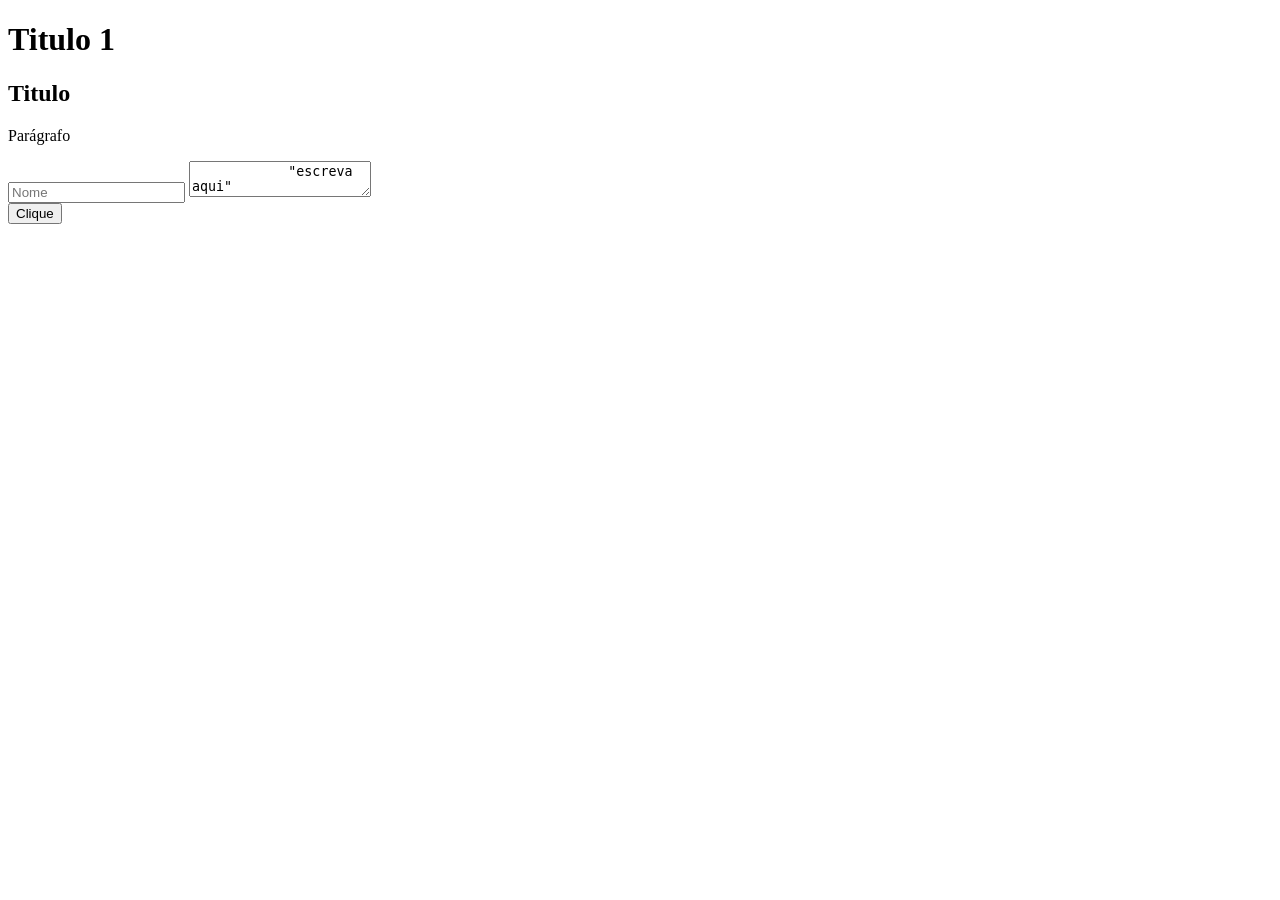
<file: conceitos_basicos/index.html>
<!DOCTYPE html>
<html>

<head>

</head>

<body>
    <h1>Titulo 1</h1>
    <h2>Titulo</h2>
    <p>Parágrafo</p>

    <form>
        <input placeholder="Nome" />
        <textarea>
            "escreva aqui"
        </textarea>
    </form>


    <button>
        Clique
    </button>
</body>

</html>
</file>
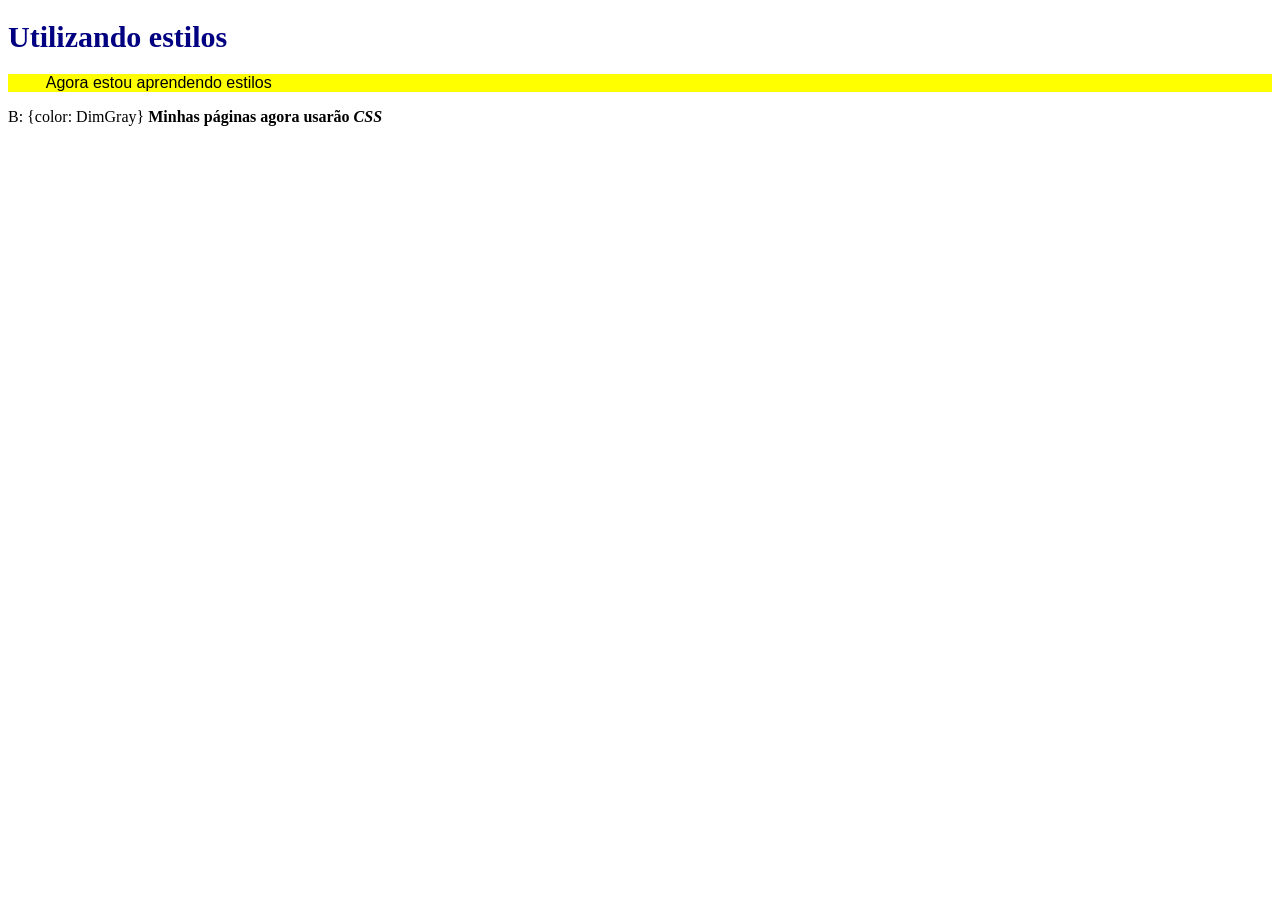
<file: conceitos_basicos_css/style_css.html>
<!DOCTYPE html>
<html>
<style type="text/css">
    <!-- H1 {color: navy; font-size: 30px; font-family: impact;}    
    P {
        text-indent: 1cm;
        background: yellow;
        font-family: arial;
    }
    -->

</style>

<head>
    <title> Estilos </title>
</head>

<body>
    <H1>Utilizando estilos</H1>

    <p>
        Agora estou aprendendo estilos
    </p>

    B: {color: DimGray}
    <B>Minhas páginas agora usarão <I>CSS</I> </B>
</body>

</html>
</file>
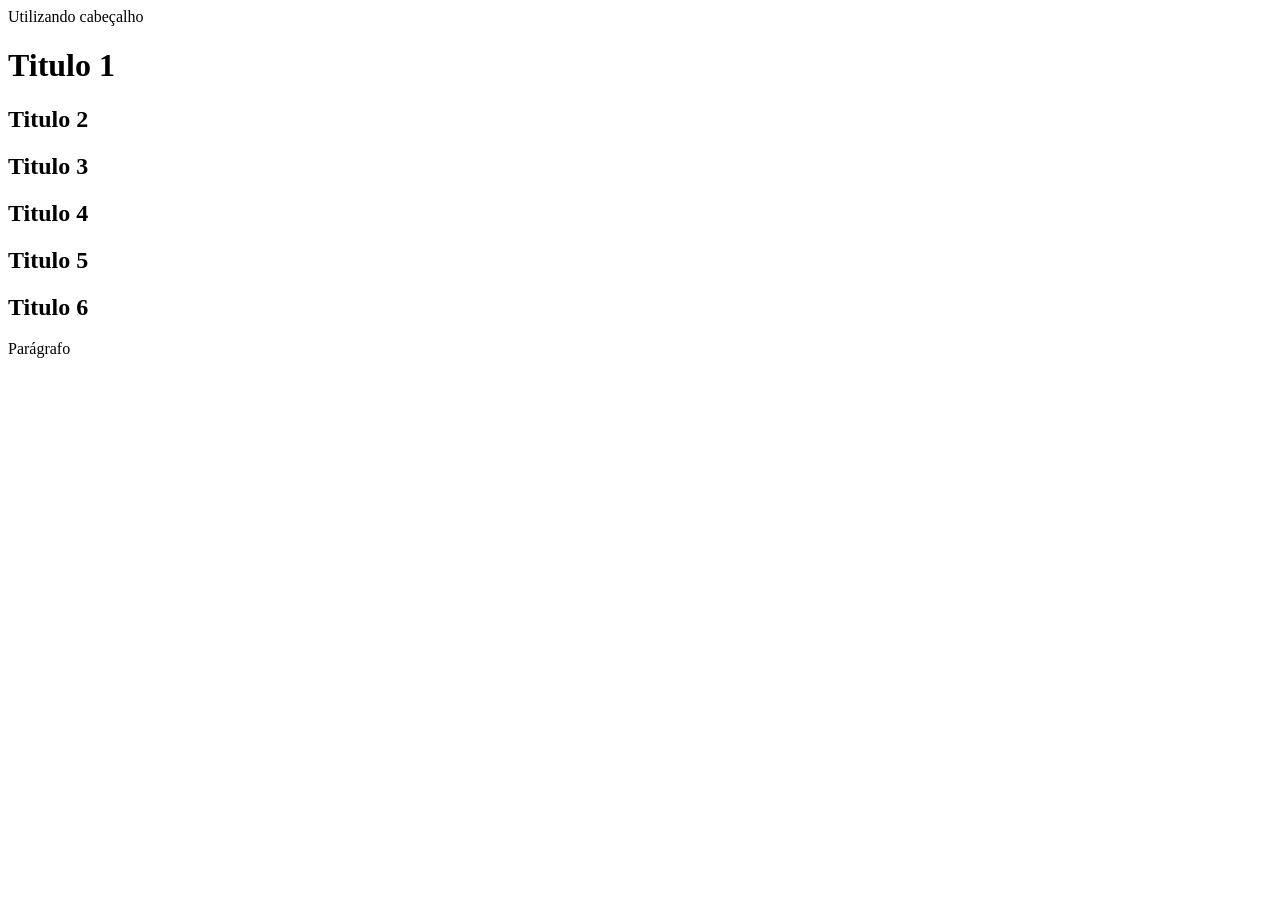
<file: exercicios/exercicio_1.html>
<!DOCTYPE html>
<html>

<head>

</head>

<body>
    <th>Utilizando cabeçalho</th>
    <h1>Titulo 1</h1>
    <h2>Titulo 2</h2>
    <h2>Titulo 3</h2>
    <h2>Titulo 4</h2>
    <h2>Titulo 5</h2>
    <h2>Titulo 6</h2>
    <p>Parágrafo</p>

</body>

</html>
</file>
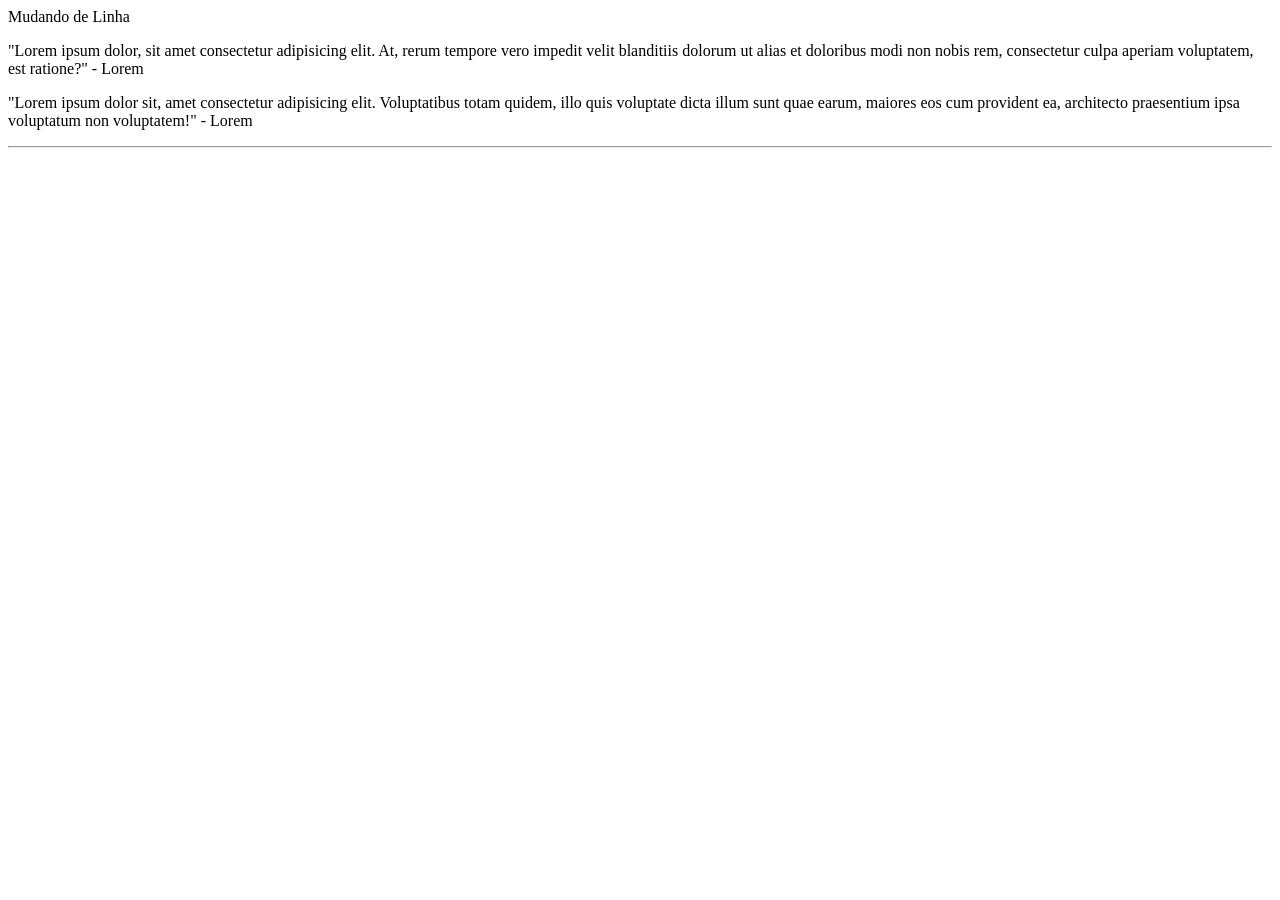
<file: exercicios/exercicio_2.html>
<!DOCTYPE html>
<html>

<head>
    Mudando de Linha
    <title>Utilizando cabeçalho</title>
</head>

<body>
    <p>"Lorem ipsum dolor, sit amet consectetur adipisicing elit. At, rerum tempore vero impedit velit blanditiis dolorum ut alias et doloribus modi non nobis rem, consectetur culpa aperiam voluptatem, est ratione?" - Lorem </p>
    <p>"Lorem ipsum dolor sit, amet consectetur adipisicing elit. Voluptatibus totam quidem, illo quis voluptate dicta illum sunt quae earum, maiores eos cum provident ea, architecto praesentium ipsa voluptatum non voluptatem!" - Lorem</p>
<hr>
<br>
</body>

</html>
</file>
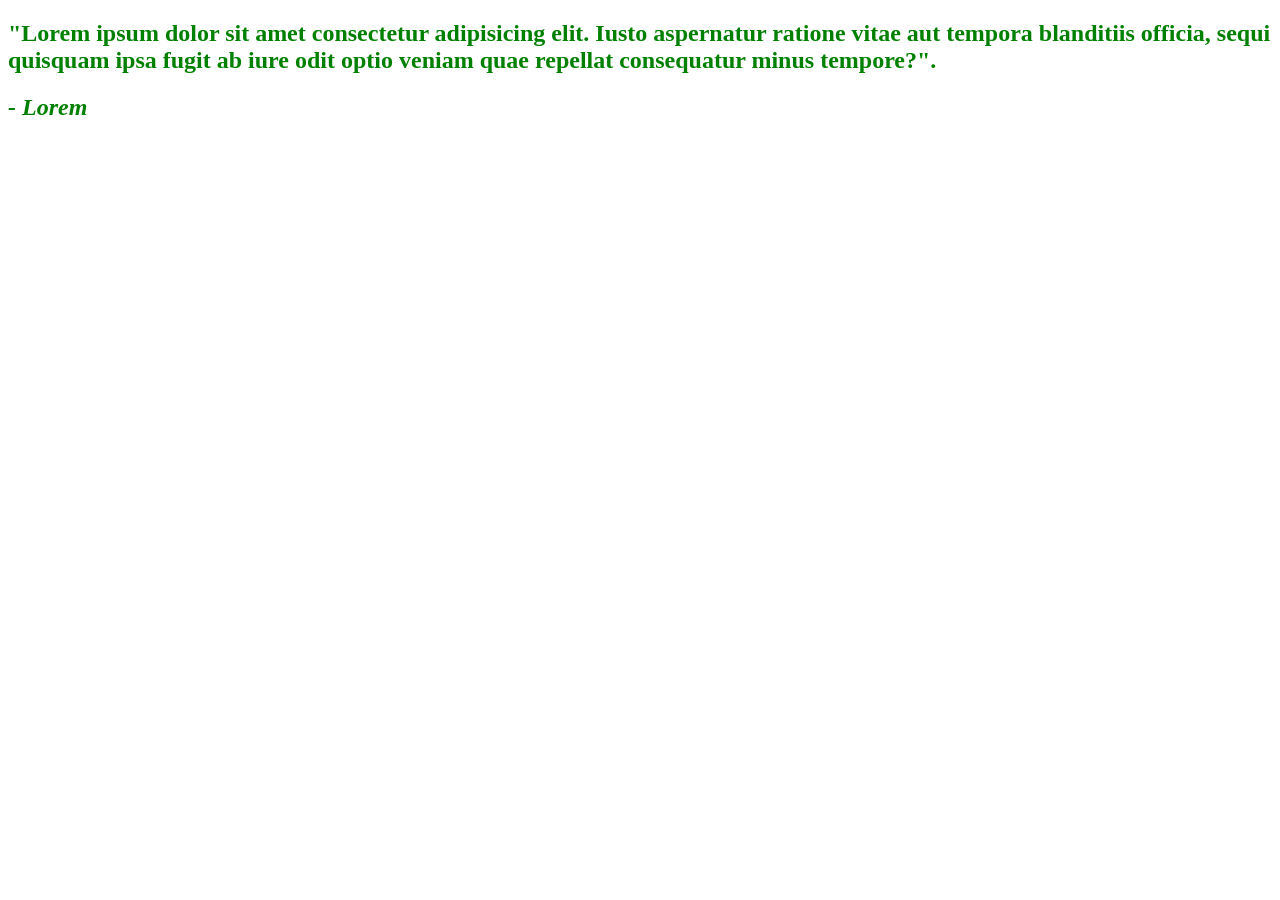
<file: conceitos_basicos_html/atividades/ativ2_formatacoes.html>
<!DOCTYPE html>
<html>

<head>
    <title>Aprendendo HTML</title>
</head>

<body>
    <h2 style="color: green;">"Lorem ipsum dolor sit amet consectetur adipisicing elit. Iusto aspernatur ratione vitae
        aut tempora blanditiis officia, sequi quisquam ipsa fugit ab iure odit optio veniam quae repellat consequatur
        minus tempore?".</h2>
    <h2 style="color: green;"><i>- Lorem </i></h2>
</body>

</html>
</file>
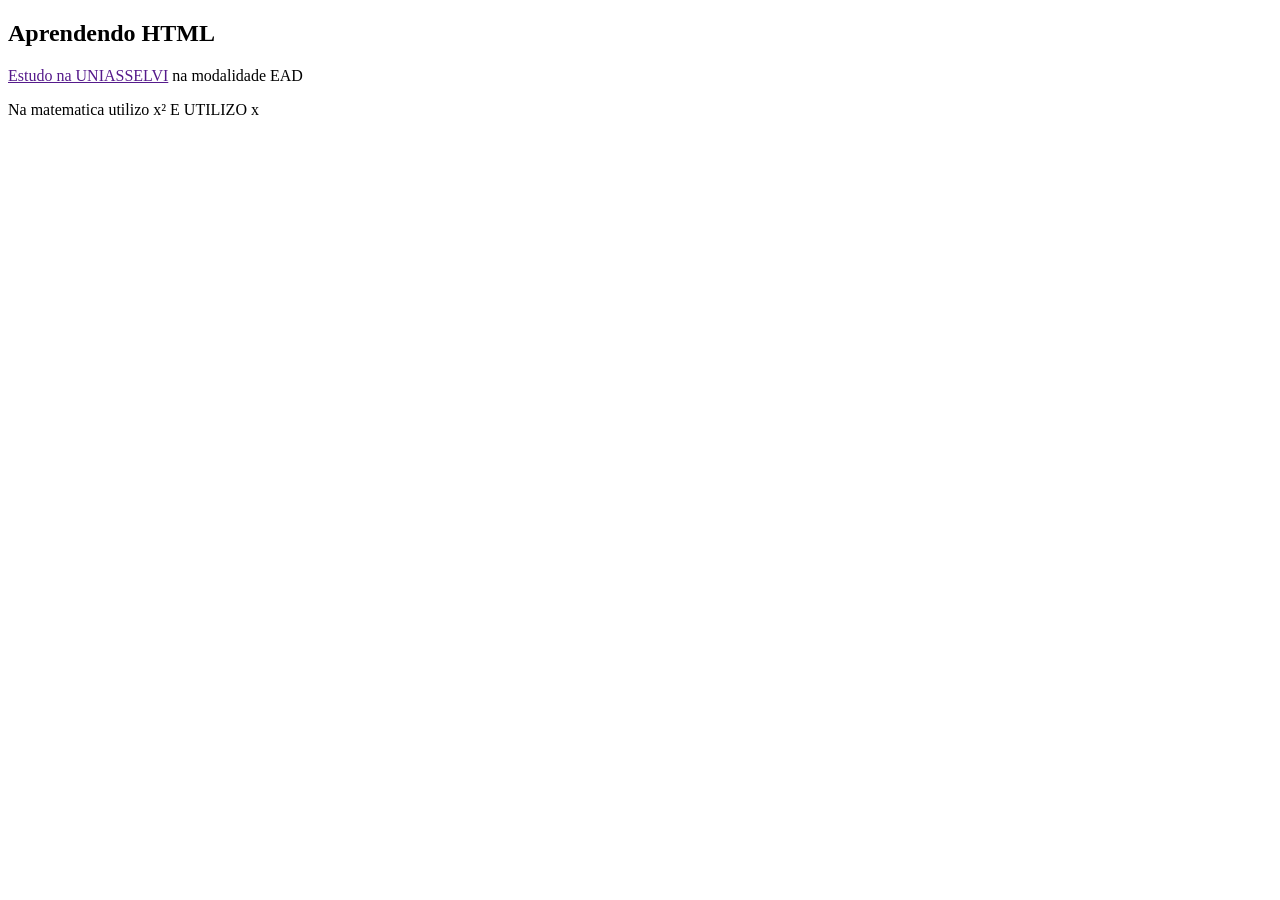
<file: conceitos_basicos_html/atividades/ativ_formatacoes.html>
<!DOCTYPE html>
<html>

<head>
    <title>Aprendendo HTML</title>
</head>

<body>
    <h2>Aprendendo HTML</h2>
    <p>
        <a href="">Estudo na UNIASSELVI</a>
        na modalidade EAD
    </p>

    <!-- Comentarios -->

    <p>
        Na matematica utilizo x² E UTILIZO x
    </p>
</body>

</html>
</file>
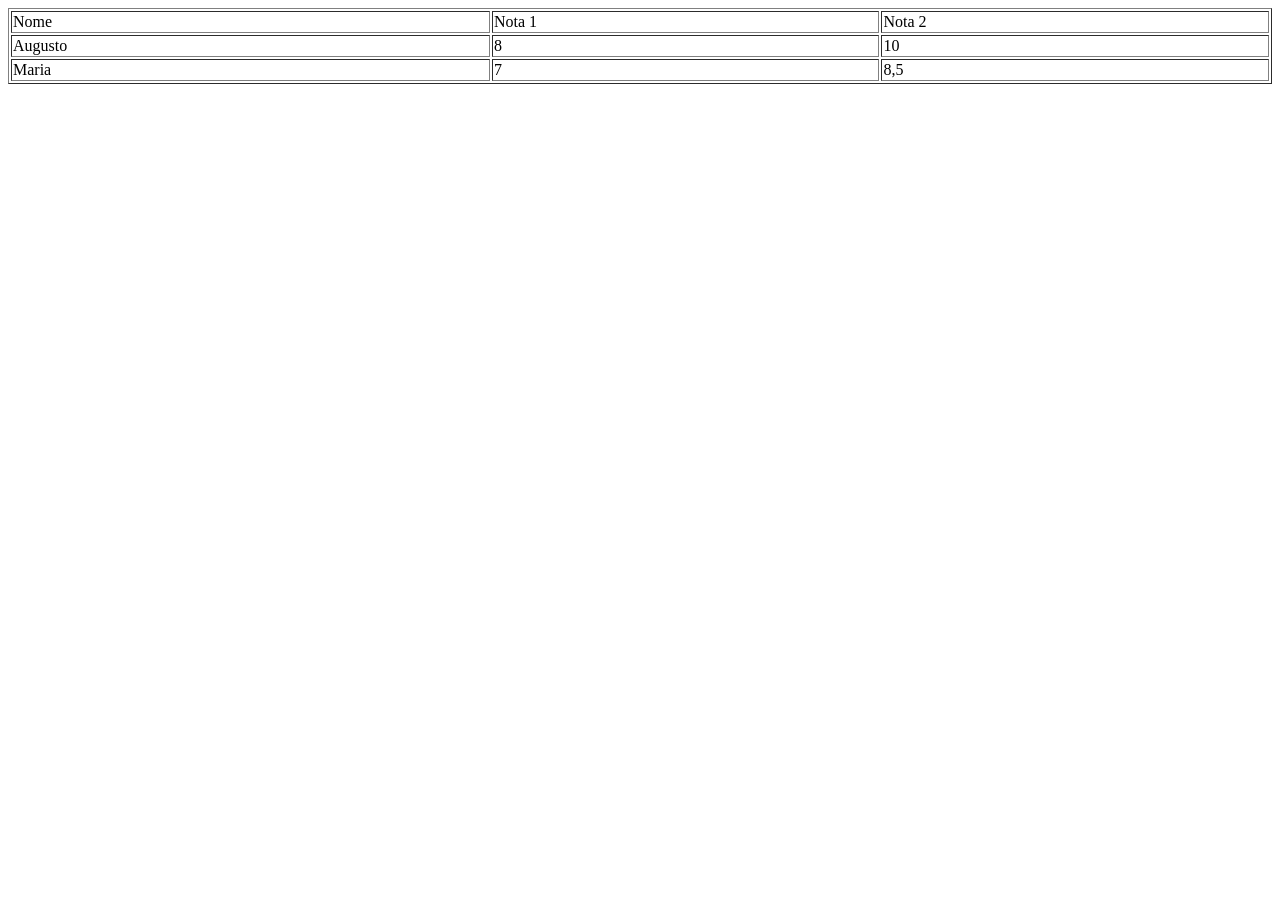
<file: conceitos_basicos_html/pagina_mais_interativa/tabela.html>
<!DOCTYPE html>
<html>
    <body>
        <table border="1" style="width: 100%;">
            <tr>
                <td>Nome</td>
                <td>Nota 1</td>
                <td>Nota 2</td>
            </tr>
            <tr>
                <td>Augusto</td>
                <td>8</td>
                <td>10</td>
            </tr>
            <tr>
                <td>Maria</td>
                <td>7</td>
                <td>8,5</td>
            </tr>
        </table>
    </body>
</html>
</file>
